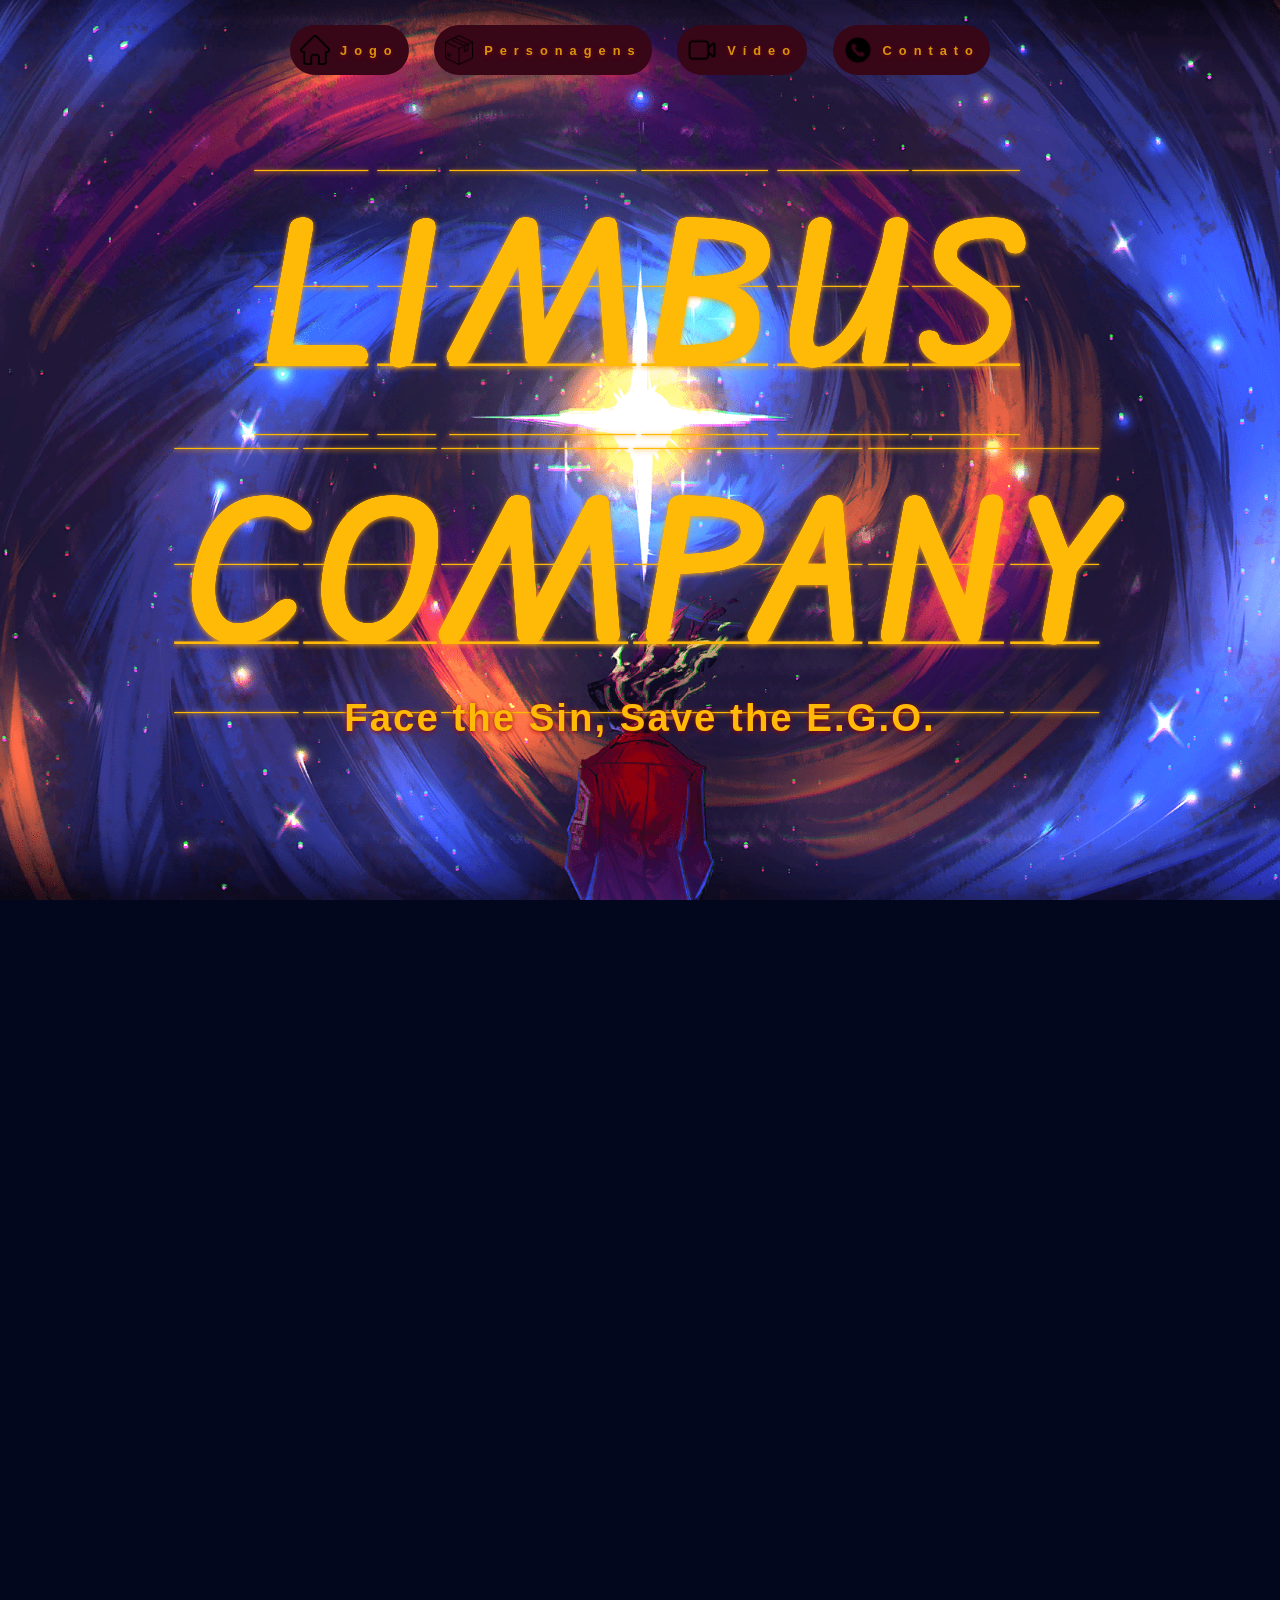
<file: lpsesi02-main/src/index.html>
<!DOCTYPE html>
<html lang="en">
<head>
    <meta charset="UTF-8">
    <meta name="viewport" content="width=device-width, initial-scale=1.0">
    <title>Limbus company</title>
    <link rel="stylesheet" href="style.css">
   <link rel="preconnect" href="https://fonts.googleapis.com">
    <link rel="preconnect" href="https://fonts.gstatic.com" crossorigin>
    <link href="https://fonts.googleapis.com/css2?family=Archivo+Black&family=Edu+AU+VIC+WA+NT+Guides:wght@400..700&display=swap" rel="stylesheet">
</head>
<body>
    <nav>
        <span class="navItems" onclick="navTo('s1')">
            <img src="../assets/icons/home.png" alt="Jogo" width="30px">
            <a class="navWords" >Jogo</a>
        </span>
         <span class="navItems" onclick="navTo('s2')">
            <img src="../assets/icons/box.png" alt="Carros"  width="30px">
            <a class="navWords" >Personagens</a>
        </span>
         <span class="navItems" onclick="navTo('s3')">
            <img src="../assets/icons/video.png" alt="Vídeo"  width="30px">
            <a class="navWords" >Vídeo</a>
        </span>
         <span class="navItems" onclick="navTo('s4')">
            <img src="../assets/icons/mobile.png" alt="Contato"  width="30px">
            <a class="navWords" >Contato</a>
        </span>
    </nav>
    <main>
        <section id="s1">
           <h1>Limbus Company</h1>
           <h2>Face the Sin, Save the E.G.O.</h2>
        </section>
        <section id="s2">
          
        </section>
        <section id="s3">
         
        </section>
        <section id="s4">
           
        </section>
    </main>
    <footer>

    </footer>

    <script src="script.js"></script>
</body>
</html>
</file>
<file: lpsesi02-main/src/style.css>
:root{
    --text: #FFBA08;
    --bg: #03071E;
    --lred: #D00000;
    --dred: #370617;
    --dred2: #9D0208;
    --lyellow: #FAA307;
    --font: "Roboto", sans-serif;
}

*{
    margin: 0;
    padding: 0;
    box-sizing: border-box;
    scroll-behavior: smooth;
}

body{
    font-family: var(--font);
    background-color: var(--bg);
    color: var(--text);
}

nav{
    width: 100%;
    position: fixed;
    top: 0;
    background-color: transparent;
    display: flex;
    align-items: center;
    justify-content: center;
    gap: 2vw;
    height: 100px;
    z-index: 999;
    animation: decima 1s ease-in-out;
    transition: all 1s ease-in-out; 
}

nav.sc{
    background-color: var(--lred);
}

@keyframes decima {
    0%{
        transform: translateY(-100px);
    }
}

.navItems{
    display: flex;
    align-items: center;
    justify-content: center;
    gap: 10px;
    background-color: var(--dred);
    padding: 10px;
    border-radius: 999px;
}

.navItems img{
    width: 30px;
}

.navItems:hover{
    cursor: pointer;
}

a{
    color: inherit;
    text-decoration: none;
    font-size: 1vw;
    letter-spacing: 7px;
    opacity: 0.8;
    transition: all 200ms linear;
    font-weight: 700;
    text-shadow: 0px 1px 5px var(--dred2);

}

a:hover{
    opacity: 1;
    text-shadow: 0px 3px 10px var(--text);
}

section{
    min-height: 100vh;
    height: auto;
}

#s1{
    background-image: url('../assets/images/dantebg.png');
    background-attachment: fixed;
    background-position: center;
    background-repeat: no-repeat;
    background-size: cover;
    display: flex;
    align-items: center;
    justify-content: center;
    flex-direction: column;
}

h1{
    font-size: 160px;
    word-break: break-word;
    overflow-wrap: break-word;
    text-transform: uppercase;
    text-shadow: 0px 1px 5px var(--lyellow);
    letter-spacing: 7px;
    width: 100%;
    text-align: center;
    animation: esquerda 2s ease-in-out;
    font-family: "Edu AU VIC WA NT Guides", cursive;
    font-optical-sizing: auto;
    font-weight: weight;
    font-style: normal;
    }

@keyframes esquerda {
    0%{
        transform: translateX(-100px);
        opacity: 0;
    }
}

h2{
    font-size: 3vw;
    letter-spacing: 2px;
    width: 67%;
    margin-top: -20px;
    text-align: center;
    text-shadow: 0px 1px 5px var(--dred2);
    animation: direita 2s ease-in-out;
}

@keyframes direita {
    0%{
        transform: translateX(100px);
        opacity: 0;
    }
}


@media (width <= 1000px) {
    .navWords{
        display: none;
    }
    #s1{
            background-image: url('../assets/images/limbusphone.webp');
            padding-top: 120px;
            padding-bottom: 80px;
    }
    h1{
        line-height: 120px;
    }
    h2{
        margin-top: 10px;
        font-size: 36px;
    }
}
</file>
